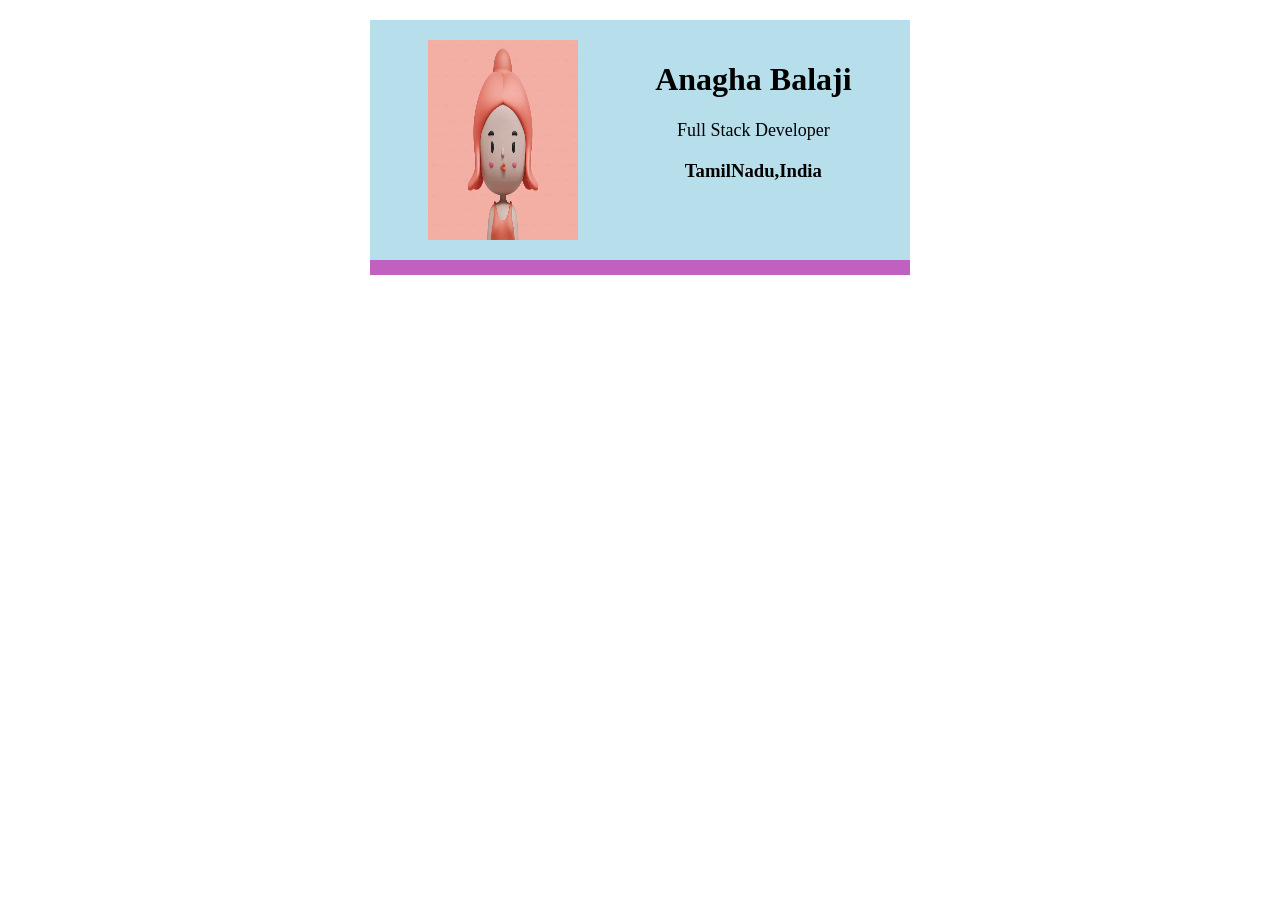
<file: Business_card/index.html>
<!DOCTYPE html>
<html lang="en">
<head>
    <meta charset="UTF-8">
    <meta name="viewport" content="width=device-width, initial-scale=1.0">
    <link rel="stylesheet" href="style.css">
    <title>Business card</title>
</head>
<body>
    <div class="card">
        <img id="pic" src="image.avif" alt="A girl">
        <div>
            <h1>Anagha Balaji</h1>
            <p>Full Stack Developer</p>
            <h3>TamilNadu,India</h3>
        </div>
    </div>
</body>
</html>
</file>
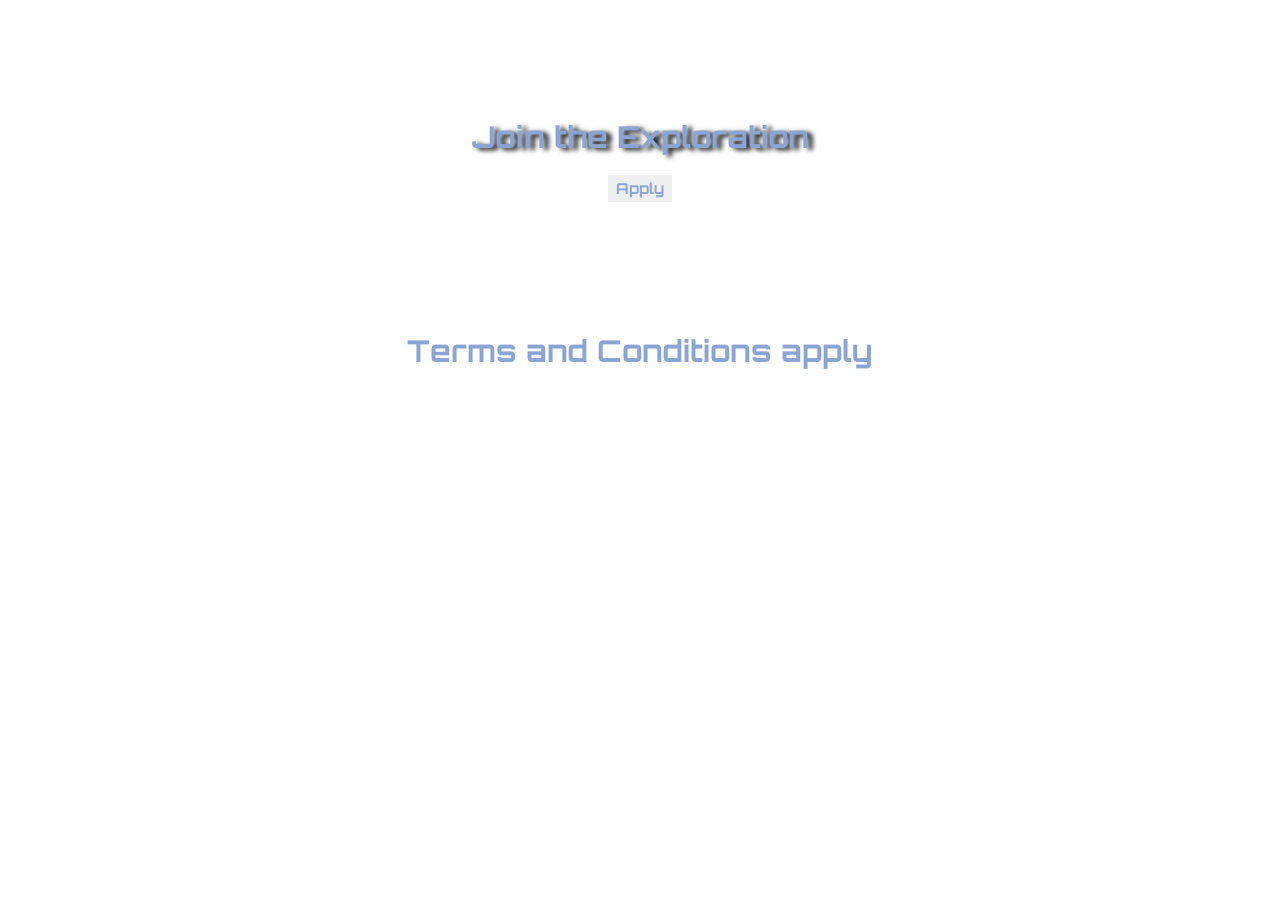
<file: Space_Exploration_site/index.html>
<!DOCTYPE html>
<html lang="en">
<head>
    <meta charset="UTF-8">
    <meta name="viewport" content="width=device-width, initial-scale=1.0">
    <title>Space Exploration site</title>
    <link rel="stylesheet" href="style.css">
    <link href="https://fonts.googleapis.com/css2?family=Inter:ital,opsz,wght@0,14..32,100..900;1,14..32,100..900&family=Orbitron:wght@400..900&family=Poppins:ital,wght@0,100;0,200;0,300;0,400;0,500;0,600;0,700;0,800;0,900;1,100;1,200;1,300;1,400;1,500;1,600;1,700;1,800;1,900&display=swap" rel="stylesheet">
</head>
<body>
    <div id="hero">
        <h1>Join the <span>Exploration</span></h1>
        <button>Apply</button>
    </div>
    <h2 class="tca">Terms and Conditions apply</h2>
</body>
</html>
</file>
<file: Business_card/style.css>
body{
    margin: 20px;
    text-align: center;
}

#pic {
    width: 150px;
    height: 200px;
}

.card {
    width: 500px;
    margin-left: auto;
    margin-right: auto;
    background-color: rgb(183, 223, 235);
    display: flex;
    padding: 20px;
    justify-content: space-around;
    border-bottom: 15px solid rgb(192, 96, 192);
}
p {
    font-size: 18px;
}
</file>
<file: Space_Exploration_site/style.css>
body {
    font-family:  "Orbitron", sans-serif;
    font-size: 15px;
    text-align: center;
    color: rgb(138, 164, 212);
}

button {
    font-family:  "Orbitron", sans-serif;
    font-size: 15px;
    font-weight: bolder;
    color: rgb(138, 164, 212);
    padding: 4px 8px;
    border: none;
}

#hero{
    background-image: url(https://media3.giphy.com/media/v1.Y2lkPTc5MGI3NjExOTljbTJ4cDBnMDQ3cWRtYTBweHlzaTd3Ym52eHA1OTFjYmhzcmdwaiZlcD12MV9pbnRlcm5hbF9naWZfYnlfaWQmY3Q9Zw/iicDrNGWxHmDrIni6j/giphy.gif);
    background-size: cover;
    padding: 90px;
    text-shadow: 5px 2px 5px black;
}

span {
    border-bottom: 5px solid white;
}

.tca {
    margin-top: 40px;
    font-size: 30px;
}
</file>
